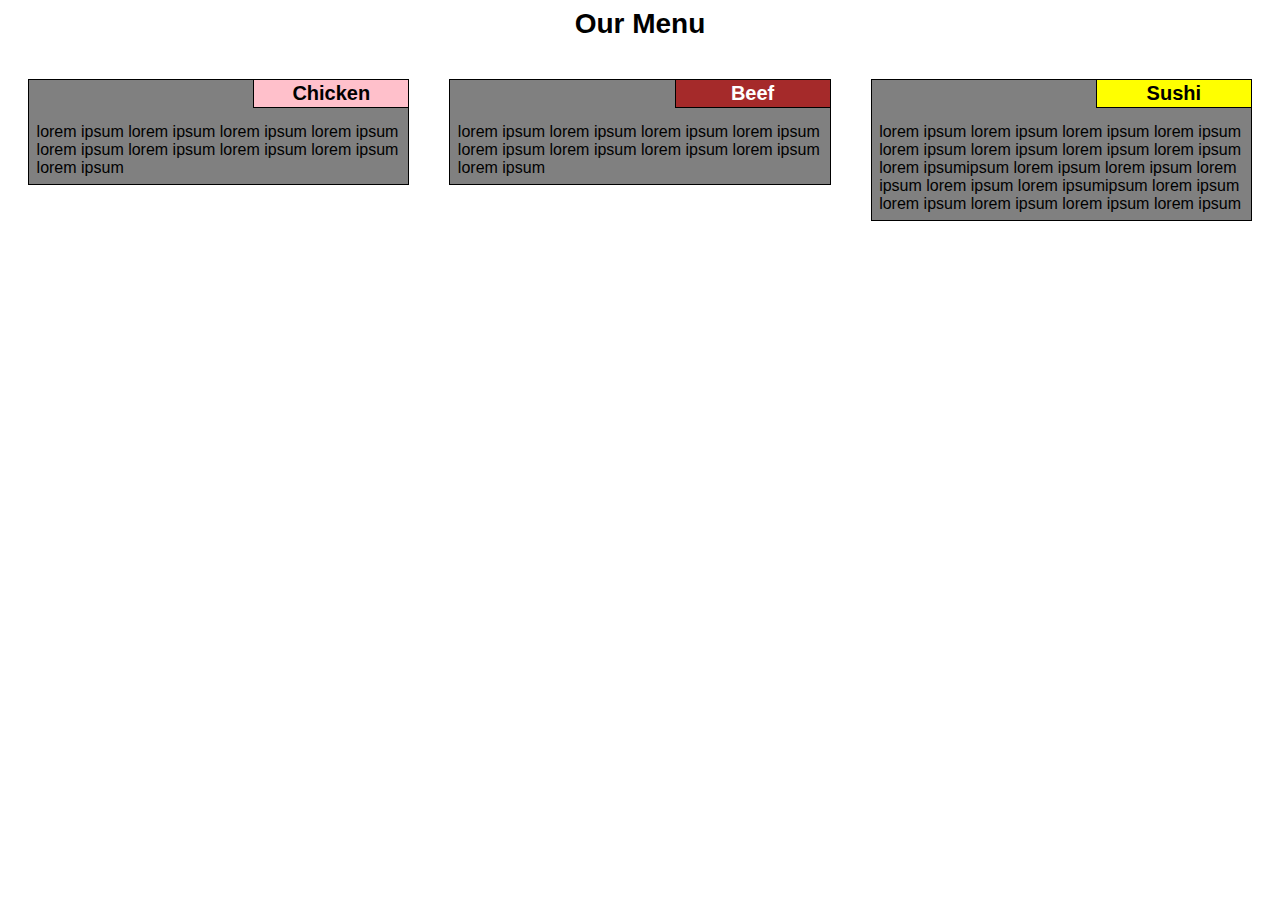
<file: module2-solution/index.html>
<!DOCTYPE html>
<html lang="en">
    <head>
        <meta charset="utf-8">
        <meta http-equiv="X-UA-Compatible" content="IE=edge">
        <meta name="viewport" content="width=device-width, initial-scale=1">
        <title>Module 2 Peer Assignment</title>
        <link rel="stylesheet" href="css/styles.css">
    </head>
<body>

<h1>Our Menu</h1>

<div class="row">
    <div class="col-lg-4 col-md-6">
        <div class="foodtab">
            <div class="dishname chicken">Chicken</div>
        <p>lorem ipsum lorem ipsum lorem ipsum lorem ipsum lorem ipsum lorem ipsum lorem ipsum lorem ipsum lorem ipsum </p>
        </div>
    </div>
    
    <div class="col-lg-4 col-md-6">
        <div class="foodtab">
            <div class="dishname beef">Beef</div>
        <p>lorem ipsum lorem ipsum lorem ipsum lorem ipsum lorem ipsum lorem ipsum lorem ipsum lorem ipsum lorem ipsum </p>
        </div>
    </div>

    <div class="col-lg-4 col-md-12">
        <div class="foodtab">
            <div class="dishname sushi">Sushi</div>
        <p>lorem ipsum lorem ipsum lorem ipsum lorem ipsum lorem ipsum lorem ipsum lorem ipsum lorem ipsum lorem ipsumipsum lorem ipsum lorem ipsum lorem ipsum lorem ipsum lorem ipsumipsum lorem ipsum lorem ipsum lorem ipsum lorem ipsum lorem ipsum </p>
        </div>
    </div>
</div>

</body>
</html>
</file>
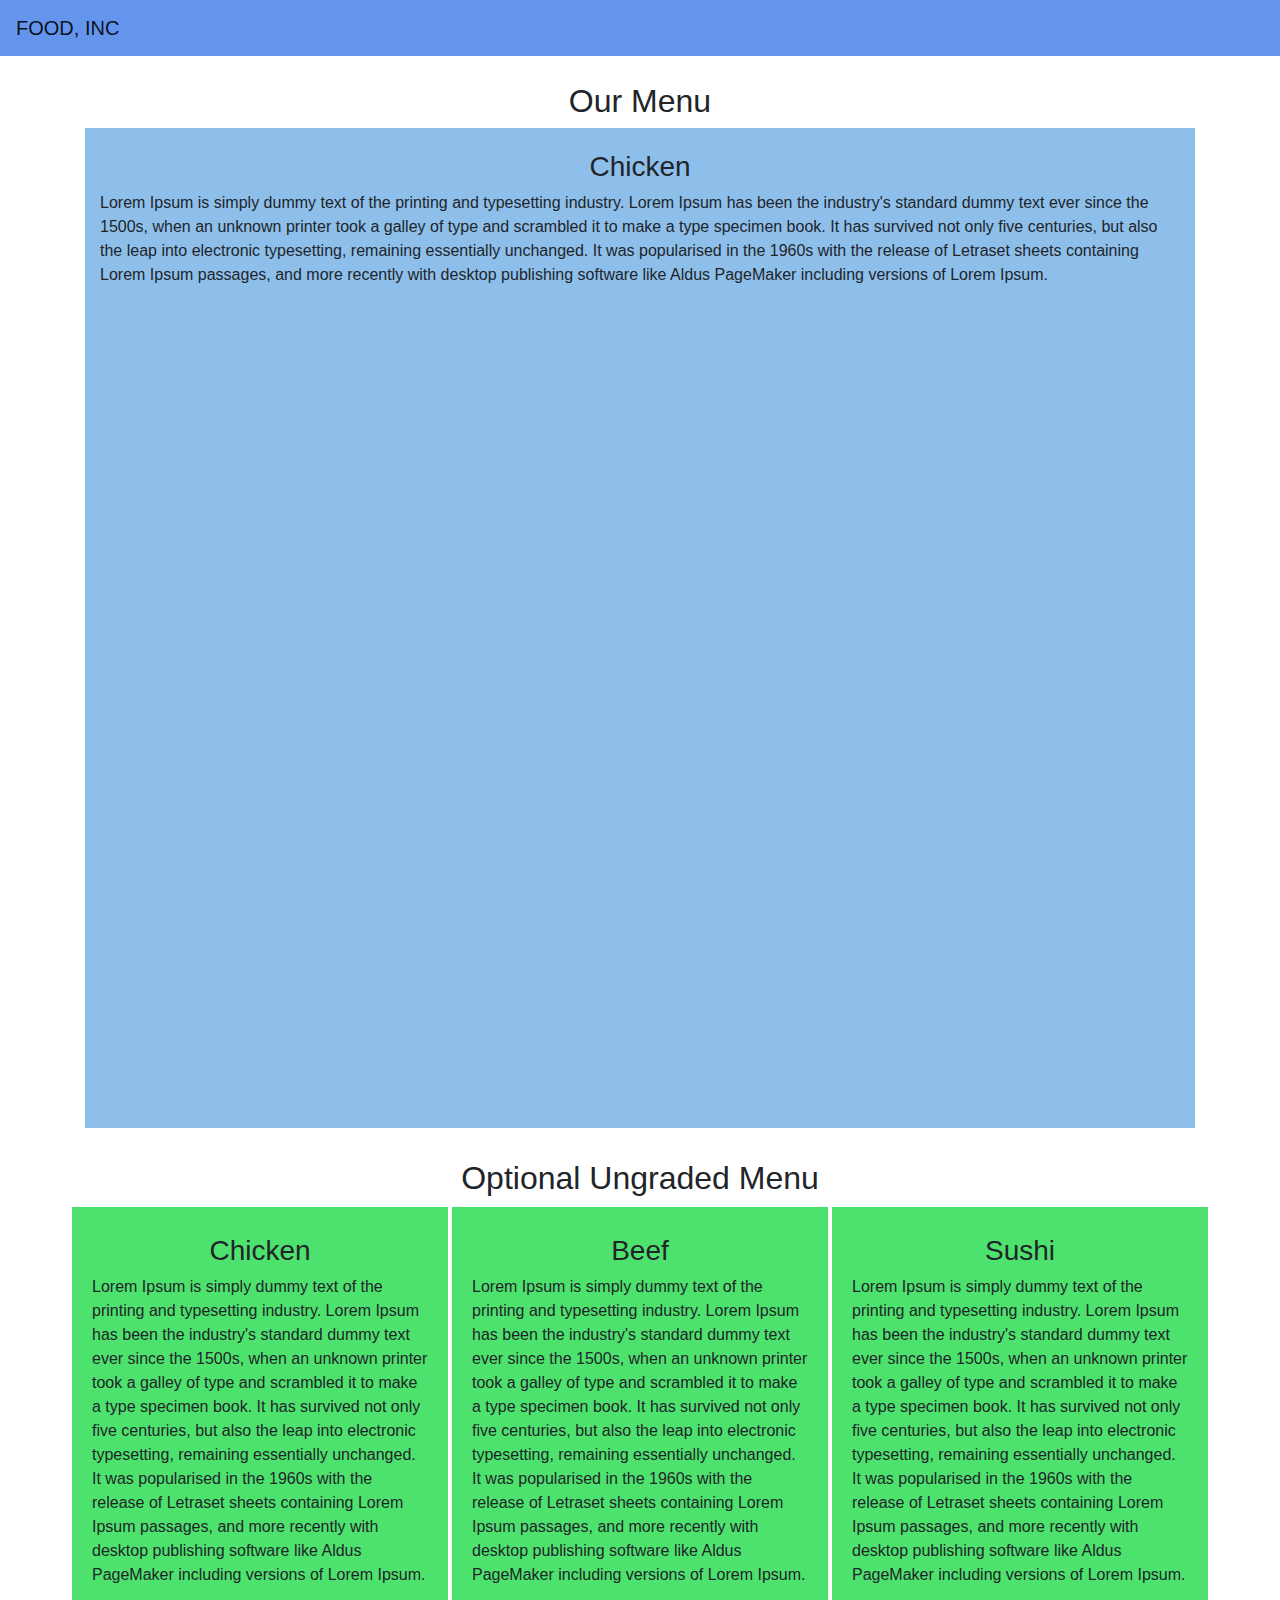
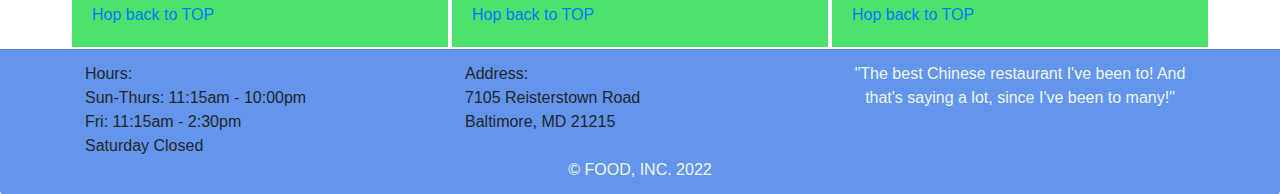
<file: module3-solution/index.html>
<!doctype html>
<html lang="en">
  <head>
    <title>Module 3 Assignment</title>
    <!-- Required meta tags -->
    <meta charset="utf-8">
    <meta name="viewport" content="width=device-width, initial-scale=1, shrink-to-fit=no">

    <!-- Bootstrap CSS -->
    <link rel="stylesheet" href="https://stackpath.bootstrapcdn.com/bootstrap/4.3.1/css/bootstrap.min.css" integrity="sha384-ggOyR0iXCbMQv3Xipma34MD+dH/1fQ784/j6cY/iJTQUOhcWr7x9JvoRxT2MZw1T" crossorigin="anonymous">
    <link rel="stylesheet" href="css/styles.css" class="stylesheet">
  </head>
  <body>
      <header>
      <nav class="navbar navbar-expand-md navbar-light ">
          <a class="navbar-brand" href="#">FOOD, INC</a>
          <button class="navbar-toggler d-lg-none" type="button" data-toggle="collapse" data-target="#collapsibleNavId" aria-controls="collapsibleNavId"
              aria-expanded="false" aria-label="Toggle navigation">
              <span class="navbar-toggler-icon"></span>
          </button>
          <div class="collapse navbar-collapse" id="collapsibleNavId">
              <ul class="navbar-nav ">
                  <li class="nav-item">
                        <a class="nav-link d-md-none" href="#chicken">Chicken <span class="sr-only">(current)</span></a>
                  </li>
                  <li class="nav-item">
                        <a class="nav-link d-md-none" href="#beef">Beef</a>
                  </li>
                  <li class="nav-item">
                        <a class="nav-link d-md-none" href="#sushi">Sushi</a>
                </li>
                </ul>
          </div>
      </nav>
    </header>
    <main>
        <h2 id="top" class="text-center">Our Menu</h2>
        <div class="container">
            <div class="container">
            <div class="row">
                <div class="col-12 tall-section">
                    <h3 class="text-center">Chicken</h3>
                    <p>Lorem Ipsum is simply dummy text of the printing and typesetting industry. Lorem Ipsum has been the industry's standard dummy text ever since the 1500s, when an unknown printer took a galley of type and scrambled it to make a type specimen book. It has survived not only five centuries, but also the leap into electronic typesetting, remaining essentially unchanged. It was popularised in the 1960s with the release of Letraset sheets containing Lorem Ipsum passages, and more recently with desktop publishing software like Aldus PageMaker including versions of Lorem Ipsum.</p>
                </div>
                
            </div>
            </div>
        </div>

        <h2 class="text-center">Optional Ungraded Menu</h2>

        <div class="container">
            <div class="row">
                    <div id="chicken" class="col-lg-4 col-md-6 optional-section">
                        <h3 class="text-center">Chicken</h3>
                        <p>Lorem Ipsum is simply dummy text of the printing and typesetting industry. Lorem Ipsum has been the industry's standard dummy text ever since the 1500s, when an unknown printer took a galley of type and scrambled it to make a type specimen book. It has survived not only five centuries, but also the leap into electronic typesetting, remaining essentially unchanged. It was popularised in the 1960s with the release of Letraset sheets containing Lorem Ipsum passages, and more recently with desktop publishing software like Aldus PageMaker including versions of Lorem Ipsum.</p> <a href="#top">Hop back to TOP</a>
                    </div>
                    <div id="beef" class="col-lg-4 col-md-6 optional-section">
                        <h3 class="text-center">Beef</h3>
                        <p>Lorem Ipsum is simply dummy text of the printing and typesetting industry. Lorem Ipsum has been the industry's standard dummy text ever since the 1500s, when an unknown printer took a galley of type and scrambled it to make a type specimen book. It has survived not only five centuries, but also the leap into electronic typesetting, remaining essentially unchanged. It was popularised in the 1960s with the release of Letraset sheets containing Lorem Ipsum passages, and more recently with desktop publishing software like Aldus PageMaker including versions of Lorem Ipsum.</p> <a href="#top">Hop back to TOP</a>
                    </div>
                    <div id="sushi" class="col-lg-4 col-md-12 optional-section">
                        <h3 class="text-center">Sushi</h3>
                        <p>Lorem Ipsum is simply dummy text of the printing and typesetting industry. Lorem Ipsum has been the industry's standard dummy text ever since the 1500s, when an unknown printer took a galley of type and scrambled it to make a type specimen book. It has survived not only five centuries, but also the leap into electronic typesetting, remaining essentially unchanged. It was popularised in the 1960s with the release of Letraset sheets containing Lorem Ipsum passages, and more recently with desktop publishing software like Aldus PageMaker including versions of Lorem Ipsum.</p> <a href="#top">Hop back to TOP</a>
                    </div>
                </div>
        </div>
    </main>
    <footer>
        <div class="card-footer">
            <div class="container">
                <div class="row">
                    <section id="hours" class="col-lg-4 col-md-6">
                    <span>Hours:</span><br>
                    Sun-Thurs: 11:15am - 10:00pm<br>
                    Fri: 11:15am - 2:30pm<br>
                    Saturday Closed
                    <hr class="d-block d-md-none">
                    </section>
                    <section id="address" class="col-lg-4 col-md-6">
                    <span>Address:</span><br>
                    7105 Reisterstown Road<br>
                    Baltimore, MD 21215
                    <hr class="d-block d-md-none">
                    </section>
                    <section id="testimonials" class="col-lg-4 col-md-12">
                    <p>"The best Chinese restaurant I've been to! And that's saying a lot, since I've been to many!"</p>
                    </section>
                </div>
              <div id="copyright" class="text-center">&copy; FOOD, INC. 2022</div>
            </div>
        </div>
    </footer>

    <!-- Optional JavaScript -->
    <!-- jQuery first, then Popper.js, then Bootstrap JS -->
    <script src="https://code.jquery.com/jquery-3.3.1.slim.min.js" integrity="sha384-q8i/X+965DzO0rT7abK41JStQIAqVgRVzpbzo5smXKp4YfRvH+8abtTE1Pi6jizo" crossorigin="anonymous"></script>
    <script src="https://cdnjs.cloudflare.com/ajax/libs/popper.js/1.14.7/umd/popper.min.js" integrity="sha384-UO2eT0CpHqdSJQ6hJty5KVphtPhzWj9WO1clHTMGa3JDZwrnQq4sF86dIHNDz0W1" crossorigin="anonymous"></script>
    <script src="https://stackpath.bootstrapcdn.com/bootstrap/4.3.1/js/bootstrap.min.js" integrity="sha384-JjSmVgyd0p3pXB1rRibZUAYoIIy6OrQ6VrjIEaFf/nJGzIxFDsf4x0xIM+B07jRM" crossorigin="anonymous"></script>
  </body>
</html>
</file>
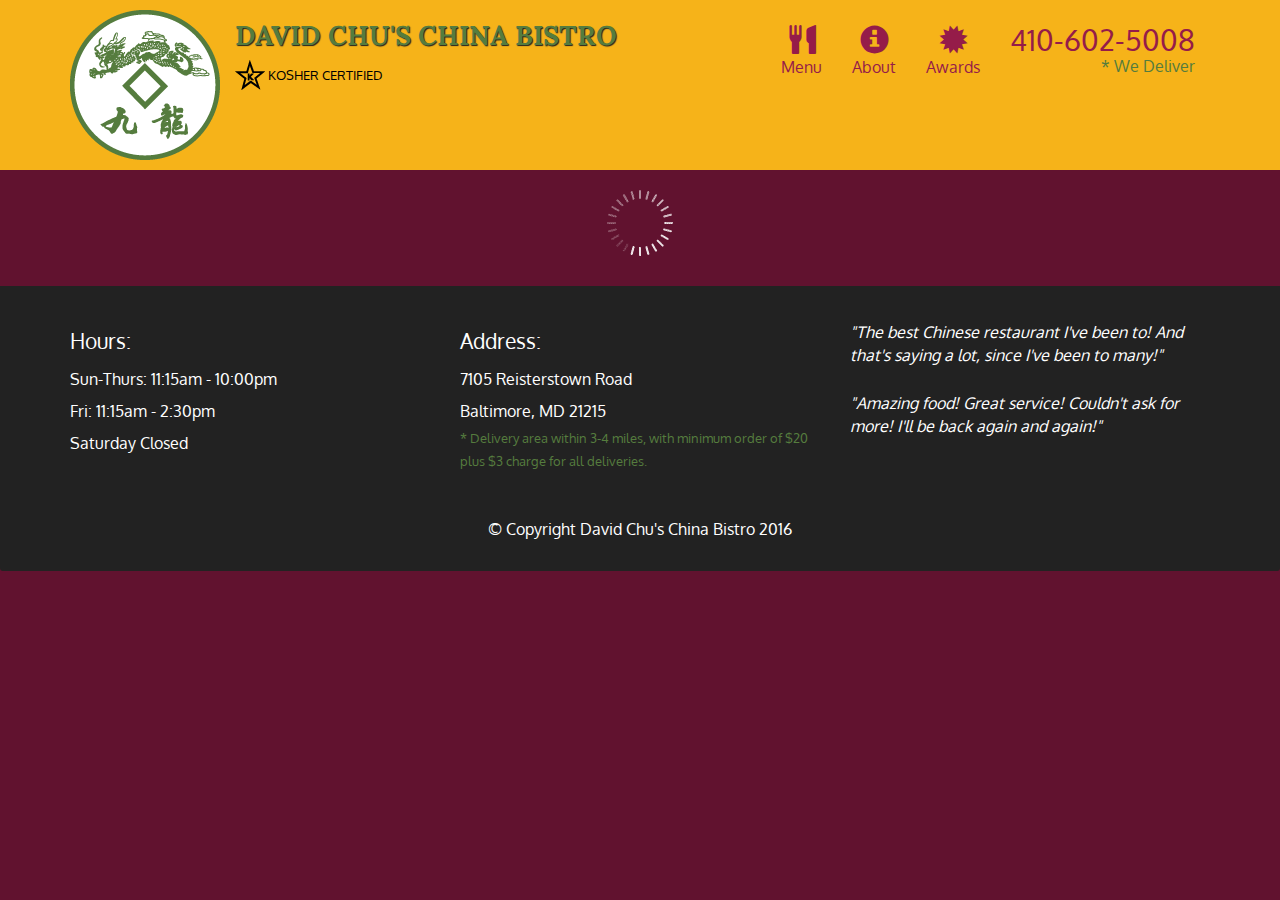
<file: module5-solution/index.html>
<!doctype html>
<html lang="en">
  <head>
    <meta charset="utf-8">
    <meta http-equiv="X-UA-Compatible" content="IE=edge">
    <meta name="viewport" content="width=device-width, initial-scale=1">
    <title>David Chu's China Bistro</title>
    <link rel="stylesheet" href="css/bootstrap.min.css">
    <link rel="stylesheet" href="css/styles.css">
    <link href='https://fonts.googleapis.com/css?family=Oxygen:400,300,700' rel='stylesheet' type='text/css'>
    <link href='https://fonts.googleapis.com/css?family=Lora' rel='stylesheet' type='text/css'>
  </head>
<body>
  <header>
    <nav id="header-nav" class="navbar navbar-default">
      <div class="container">
        <div class="navbar-header">
          <a href="index.html" class="pull-left visible-md visible-lg">
            <div id="logo-img" alt="Logo image"></div>
          </a>

          <div class="navbar-brand">
            <a href="index.html"><h1>David Chu's China Bistro</h1></a>
            <p>
              <img src="images/star-k-logo.png" alt="Kosher certification">
              <span>Kosher Certified</span>
            </p>
          </div>

          <button id="navbarToggle" type="button" class="navbar-toggle collapsed" data-toggle="collapse" data-target="#collapsable-nav" aria-expanded="false">
            <span class="sr-only">Toggle navigation</span>
            <span class="icon-bar"></span>
            <span class="icon-bar"></span>
            <span class="icon-bar"></span>
          </button>
        </div>
        
        <div id="collapsable-nav" class="collapse navbar-collapse">
           <ul id="nav-list" class="nav navbar-nav navbar-right">
            <li id="navHomeButton" class="visible-xs active">
              <a href="index.html">
                <span class="glyphicon glyphicon-home"></span> Home</a>
            </li>
            <li id="navMenuButton">
              <a href="#" onclick="$dc.loadMenuCategories();">
                <span class="glyphicon glyphicon-cutlery"></span><br class="hidden-xs"> Menu</a>
            </li>
            <li>
              <a href="#">
                <span class="glyphicon glyphicon-info-sign"></span><br class="hidden-xs"> About</a>
            </li>
            <li>
              <a href="#">
                <span class="glyphicon glyphicon-certificate"></span><br class="hidden-xs"> Awards</a>
            </li>
            <li id="phone" class="hidden-xs">
              <a href="tel:410-602-5008">
                <span>410-602-5008</span></a><div>* We Deliver</div>
            </li>
          </ul><!-- #nav-list -->
        </div><!-- .collapse .navbar-collapse -->
      </div><!-- .container -->
    </nav><!-- #header-nav -->
  </header>

  <div id="call-btn" class="visible-xs">
    <a class="btn" href="tel:410-602-5008">
    <span class="glyphicon glyphicon-earphone"></span>
    410-602-5008
    </a>
  </div>
  <div id="xs-deliver" class="text-center visible-xs">* We Deliver</div>

  <div id="main-content" class="container"></div>

  <footer class="panel-footer">
    <div class="container">
      <div class="row">
        <section id="hours" class="col-sm-4">
          <span>Hours:</span><br>
          Sun-Thurs: 11:15am - 10:00pm<br>
          Fri: 11:15am - 2:30pm<br>
          Saturday Closed
          <hr class="visible-xs">
        </section>
        <section id="address" class="col-sm-4">
          <span>Address:</span><br>
          7105 Reisterstown Road<br>
          Baltimore, MD 21215
          <p>* Delivery area within 3-4 miles, with minimum order of $20 plus $3 charge for all deliveries.</p>
          <hr class="visible-xs">
        </section>
        <section id="testimonials" class="col-sm-4">
          <p>"The best Chinese restaurant I've been to! And that's saying a lot, since I've been to many!"</p>
          <p>"Amazing food! Great service! Couldn't ask for more! I'll be back again and again!"</p>
        </section>
      </div>
      <div class="text-center">&copy; Copyright David Chu's China Bistro 2016</div>
    </div>
  </footer>

  <!-- jQuery (Bootstrap JS plugins depend on it) -->
  <script src="js/jquery-2.1.4.min.js"></script>
  <script src="js/bootstrap.min.js"></script>
  <script src="js/ajax-utils.js"></script>
  <script src="js/script.js"></script>
</body>
</html>
</file>
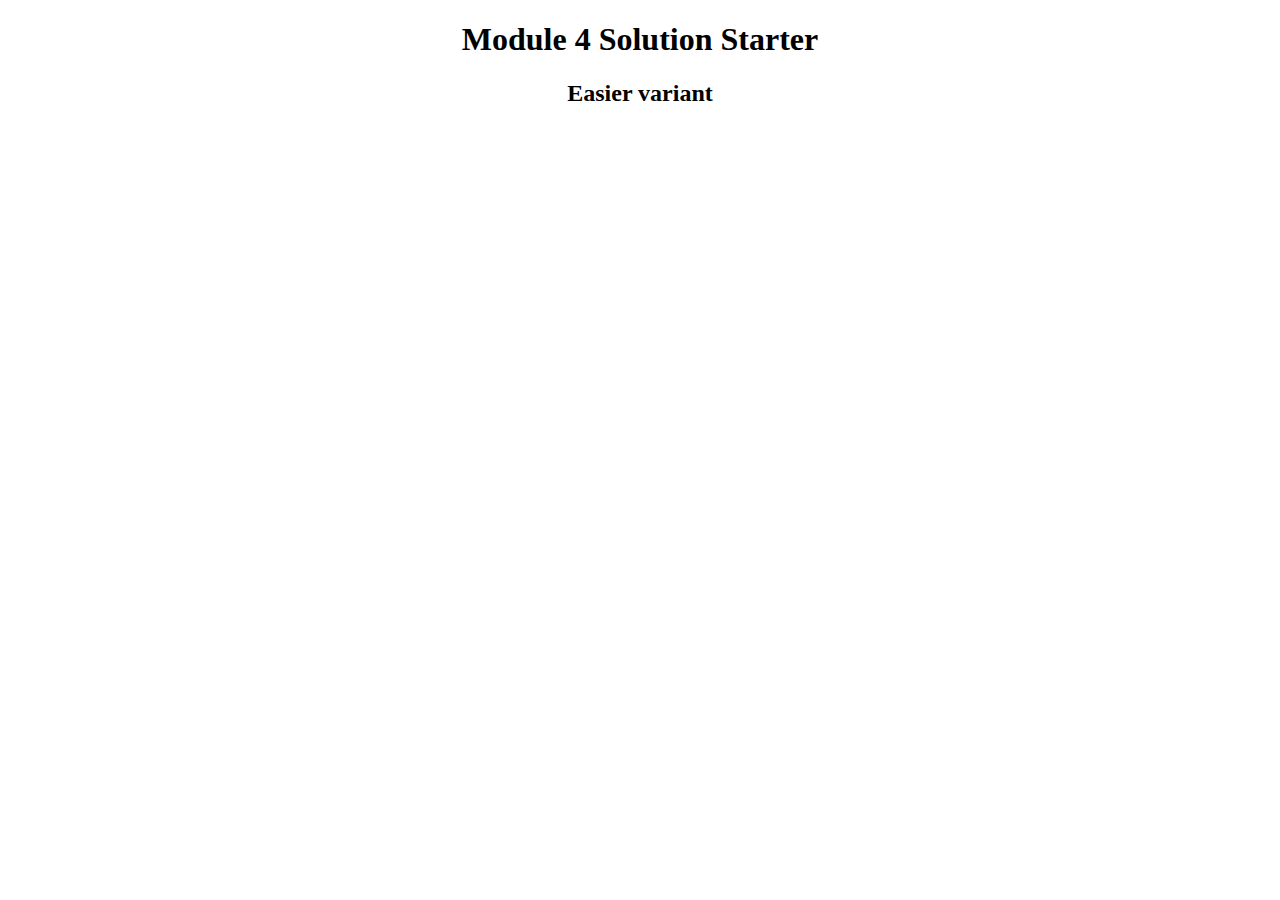
<file: module4-solution/easier/index.html>
<!DOCTYPE html>
<html>
<head>
  <meta charset="utf-8">
  <title>Module 4 Solution Starter</title>
  <script src="SpeakHello.js"></script>
  <script src="SpeakGoodBye.js"></script>
  <script src="script.js"></script>
</head>
<body>
  <h1 style="text-align: center;">Module 4 Solution Starter</h1>
  <h2 style="text-align: center;">Easier variant</h2>
</body>
</html>
</file>
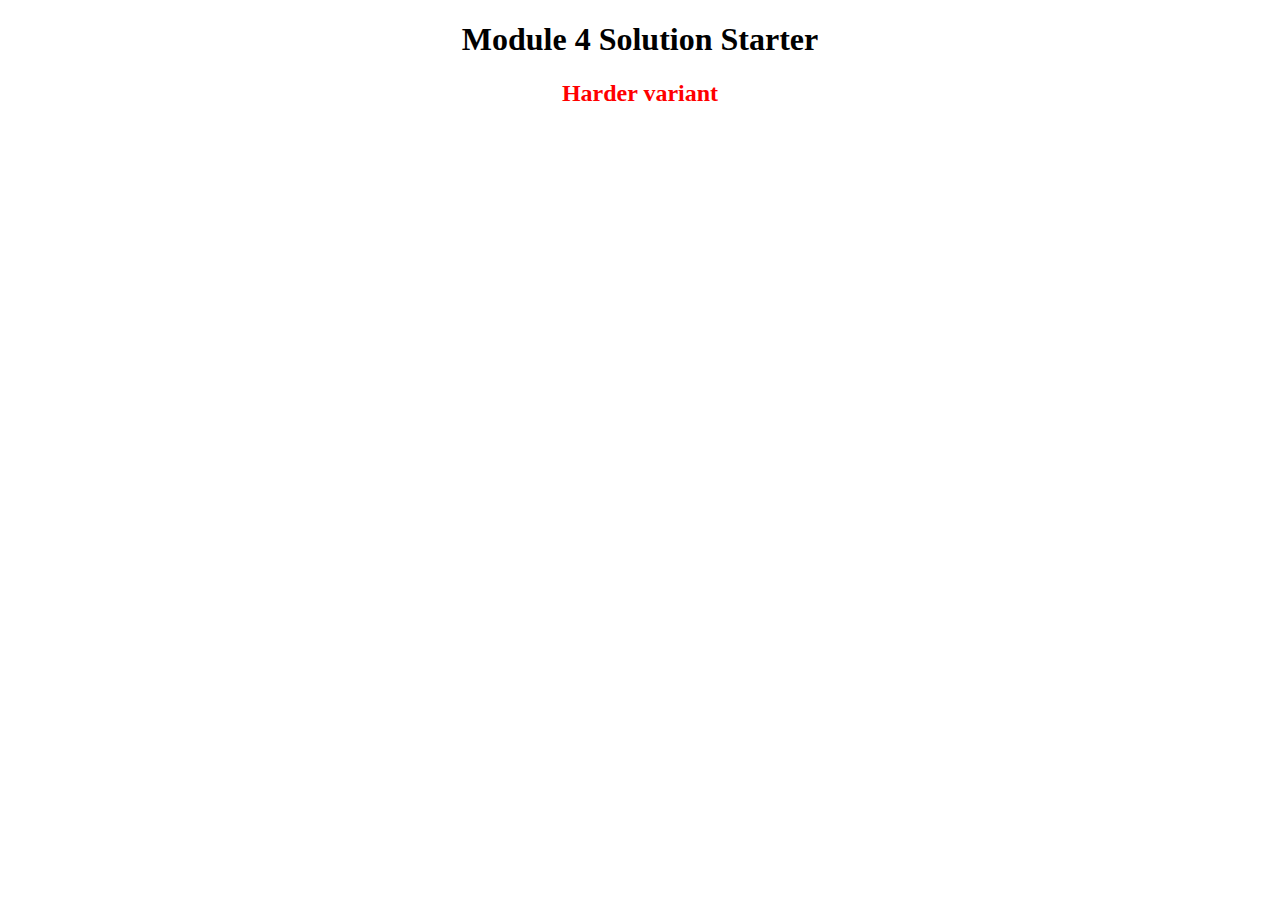
<file: module4-solution/harder/index.html>
<!DOCTYPE html>
<html>
<head>
  <meta charset="utf-8">
  <title>Module 4 Solution Starter</title>
  <script>
    var names = []; // DO NOT REMOVE
  </script>
  <script src="SpeakHello.js"></script>
  <script src="SpeakGoodBye.js"></script>
  <script src="script.js"></script>
</head>
<body>
  <h1 style="text-align: center;">Module 4 Solution Starter</h1>
  <h2 style="text-align: center; color: red; font-weight: bolder;">Harder variant</h2>
</body>
</html>
</file>
<file: module2-solution/css/styles.css>
/********** Base styles **********/
* {
    font-family: Helvetica, sans-serif;
    box-sizing: border-box;
}

h1 {
    margin-top: auto;
    text-align: center;
    font-size: 1.75em;
}

.foodtab {
    border: 1px solid black;
    background-color: grey;
    font-family: Helvetica;
    float: left;
    margin: 20px;
    height: fit-content;
}

.dishname {
    float: right;
    box-sizing: content-box;
    text-align: center;
    border: 1px solid black;
    width: 150px;
    padding: 2px;
    margin-top: -1px;
    margin-right: -1px;
    font-weight: 800;
    font-size: 1.25em;
}
.chicken {
    background-color: pink;
}

.beef {
    background-color: brown;
    color: white;
}

.sushi {
    background-color: yellow;
}

p {
    float: left;
    height: auto;
    margin: 2%;
    font-family: Helvetica;
    padding-top: 2%;
    vertical-align: text-top;
    
}

/* Simple Responsive Framework. */
.row {
    width: 100%; 
}

/********** Desktop devices **********/
@media (min-width: 992px) {
  .col-lg-1, .col-lg-2, .col-lg-3, .col-lg-4, .col-lg-5, .col-lg-6, .col-lg-7, .col-lg-8, .col-lg-9, .col-lg-10, .col-lg-11, .col-lg-12 {
    float: left;
  }
  .col-lg-1 {
    width: 8.33%;
  }
  .col-lg-2 {
    width: 16.66%;
  }
  .col-lg-3 {
    width: 25%;
  }
  .col-lg-4 {
    width: 33.33%;
  }
  .col-lg-5 {
    width: 41.66%;
  }
  .col-lg-6 {
    width: 50%;
  }
  .col-lg-7 {
    width: 58.33%;
  }
  .col-lg-8 {
    width: 66.66%;
  }
  .col-lg-9 {
    width: 74.99%;
  }
  .col-lg-10 {
    width: 83.33%;
  }
  .col-lg-11 {
    width: 91.66%;
  }
  .col-lg-12 {
    width: 100%;
  }
}

/********** Tablets only **********/
@media (min-width: 768px) and (max-width: 991px) {
  .col-md-1, .col-md-2, .col-md-3, .col-md-4, .col-md-5, .col-md-6, .col-md-7, .col-md-8, .col-md-9, .col-md-10, .col-md-11, .col-md-12 {
    float: left;
  }
  .col-md-1 {
    width: 8.33%;
  }
  .col-md-2 {
    width: 16.66%;
  }
  .col-md-3 {
    width: 25%;
  }
  .col-md-4 {
    width: 33.33%;
  }
  .col-md-5 {
    width: 41.66%;
  }
  .col-md-6 {
    width: 50%;
  }
  .col-md-7 {
    width: 58.33%;
  }
  .col-md-8 {
    width: 66.66%;
  }
  .col-md-9 {
    width: 74.99%;
  }
  .col-md-10 {
    width: 83.33%;
  }
  .col-md-11 {
    width: 91.66%;
  }
  .col-md-12 {
    width: 100%;
    }
}
</file>
<file: module3-solution/css/styles.css>
.navbar, .card-footer {
    background-color: cornflowerblue;
    
}

.navbar-toggler {
    background: aliceblue;
}

.navbar-toggler:hover {
    background: rgb(182, 206, 228);
}

.navbar-toggler-icon {
    color:  cornflowerblue;
}

.navbar-collapse .collapse {
    background-color: aliceblue;
    width: 110%;
}

#collapsibleNavId {
    background-color: aliceblue;
    clear: both;
    float: inline-start;
    margin-top: 2%;
}

.nav-item a {
    text-align: center;
    color: cornflowerblue;
    border: 1px solid cornflowerblue;
    font-weight: bold;
    text-transform: uppercase;
    padding: 10px;
}

.nav-item a:hover {
    background-color: rgb(182, 206, 228);
}

h2, h3 {
    margin-top: 2%;
}

.tall-section {
    height: 1000px;
    background-color: rgb(142, 191, 235);
    margin: 0 5px 5px 0;
}

.optional-section {
    background-color: rgb(77, 226, 109);
    border: 2px solid white;
    padding: 20px;
}

#testimonials, #copyright {
    color: aliceblue;
    text-align: center;
}
</file>
<file: module5-solution/css/styles.css>
body {
  font-size: 16px;
  color: #fff;
  background-color: #61122f;
  font-family: 'Oxygen', sans-serif;
}

/** HEADER **/
#header-nav {
  background-color: #f6b319;
  border-radius: 0;
  border: 0;
}

#logo-img {
  background: url('../images/restaurant-logo_large.png') no-repeat;
  width: 150px;
  height: 150px;
  margin: 10px 15px 10px 0;
}

.navbar-brand {
  padding-top: 25px;
}
.navbar-brand h1 { /* Restaurant name */
  font-family: 'Lora', serif;
  color: #557c3e;
  font-size: 1.5em;
  text-transform: uppercase;
  font-weight: bold;
  text-shadow: 1px 1px 1px #222;
  margin-top: 0;
  margin-bottom: 0;
  line-height: .75;
}
.navbar-brand a:hover, .navbar-brand a:focus {
  text-decoration: none;
}
.navbar-brand p { /* Kosher cert */
  color: #000;
  text-transform: uppercase;
  font-size: .7em;
  margin-top: 15px;
}
.navbar-brand p span { /* Star-K */
  vertical-align: middle;
}

#nav-list {
  margin-top: 10px;
}
#nav-list a {
  color: #951C49;
  text-align: center;
}
#nav-list a:hover {
  background: #E7E7E7;
}
#nav-list a span {
  font-size: 1.8em;
}

#phone {
  margin-top: 5px;
}
#phone a { /* Phone number */
  text-align: right;
  padding-bottom: 0;
}
#phone div { /* We Deliver */
  color: #557c3e;
  text-align: right;
  padding-right: 15px;
}

.navbar-header button.navbar-toggle, .navbar-header .icon-bar {
  border: 1px solid #61122f;
}
.navbar-header button.navbar-toggle {
  clear: both;
  margin-top: -30px;
}
/* END HEADER */

/* FOOTER */
.panel-footer {
  margin-top: 30px;
  padding-top: 35px;
  padding-bottom: 30px;
  background-color: #222;
  border-top: 0;
}
.panel-footer div.row {
  margin-bottom: 35px;
}
#hours, #address {
  line-height: 2;
}
#hours > span, #address > span {
  font-size: 1.3em;
}
#address p {
  color: #557c3e;
  font-size: .8em;
  line-height: 1.8;
}
#testimonials {
  font-style: italic;
}
#testimonials p:nth-child(2) {
  margin-top: 25px;
}
/* END FOOTER */



/* HOME PAGE */
.container .jumbotron {
  box-shadow: 0 0 50px #3F0C1F;
  border: 2px solid #3F0C1F;
}

#menu-tile, #specials-tile, #map-tile {
  height: 250px;
  width: 100%;
  margin-bottom: 15px;
  position: relative;
  border: 2px solid #3F0C1F;
  overflow: hidden;
}
#menu-tile:hover, #specials-tile:hover, #map-tile:hover {
  box-shadow: 0 1px 5px 1px #cccccc;
}
#menu-tile {
  background: url('../images/menu-tile.jpg') no-repeat;
  background-position: center;
}
#specials-tile {
  background: url('../images/specials-tile.jpg') no-repeat;
  background-position: center;
}
#menu-tile span, #specials-tile span, #map-tile span {
  position: absolute;
  bottom: 0;
  right: 0;
  width: 100%;
  text-align: center;
  font-size: 1.6em;
  text-transform: uppercase;
  background-color: #000;
  color: #fff;
  opacity: .8;
}
/* END HOME PAGE */

/* MENU CATEGORIES PAGE */
.category-tile { 
  position: relative;
  border: 2px solid #3F0C1F;
  overflow: hidden;
  width: 200px;
  height: 200px;
  margin: 0 auto 15px;
}
.category-tile span {
  position: absolute;
  bottom: 0;
  right: 0;
  width: 100%;
  text-align: center;
  font-size: 1.2em;
  text-transform: uppercase;
  background-color: #000;
  color: #fff;
  opacity: .8;
}
.category-tile:hover {
  box-shadow: 0 1px 5px 1px #cccccc;
}

#menu-categories-title + div {
  margin-bottom: 50px;
}
/* END MENU CATEGORIES PAGE */

/* SINGLE CATEGORY PAGE */
.menu-item-tile {
  margin-bottom: 25px;
}
.menu-item-tile hr {
  width: 80%;
}
.menu-item-tile .menu-item-price {
  font-size: 1.1em;
  text-align: right;
  margin-top: -15px;
  margin-right: -15px;
}
.menu-item-tile .menu-item-price span {
  font-size: .6em;
}
.menu-item-photo {
  position: relative;
  border: 2px solid #3F0C1F; 
  overflow: hidden;
  padding: 0;
  margin-right: -15px;
  margin-left: auto;
  margin-bottom: 20px;
  max-width: 250px;
}
.menu-item-photo div {
  position: absolute;
  bottom: 0;
  right: 0;
  width: 80px;
  background-color: #557c3e;
  text-align: center;
}
.menu-item-description {
  padding-right: 30px;
}
h3.menu-item-title {
  margin: 0 0 10px;
}
.menu-item-details {
  font-size: .9em;
  font-style: italic;
}
/* END SINGLE CATEGORY PAGE */


/********** Large devices only **********/
@media (min-width: 1200px) {
  .container .jumbotron {
    background: url('../images/jumbotron_1200.jpg') no-repeat;
    height: 675px;
  }
}

/********** Medium devices only **********/
@media (min-width: 992px) and (max-width: 1199px) {
  /* Header */
  #logo-img {
    background: url('../images/restaurant-logo_medium.png') no-repeat;
    width: 100px;
    height: 100px;
    margin: 5px 5px 5px 0;
  }
  /* End Header */

  /* Home Page */
  .container .jumbotron {
    background: url('../images/jumbotron_992.jpg') no-repeat;
    height: 558px;
  }
  /* End Home Page */
}

/********** Small devices only **********/
@media (min-width: 768px) and (max-width: 991px) {
  /* Home Page */
  .container .jumbotron {
    background: url('../images/jumbotron_768.jpg') no-repeat;
    height: 432px;
  }
  /* End Home Page */
}

/********** Extra small devices only **********/
@media (max-width: 767px) {
  /* Header */
  .navbar-brand {
    padding-top: 10px;
    height: 80px;
  }
  .navbar-brand h1 { /* Restaurant name */
    padding-top: 10px;
    font-size: 5vw; /* 1vw = 1% of viewport width */
  }
  .navbar-brand p { /* Kosher cert */
    font-size: .6em;
    margin-top: 12px;
  }
  .navbar-brand p img { /* Star-K */
    height: 20px;
  }

  #collapsable-nav a { /* Collapsed nav menu text */
    font-size: 1.2em;
  }
  #collapsable-nav a span { /* Collapsed nav menu glyph */
    font-size: 1em;
    margin-right: 5px;
  }

  #call-btn > a {
    font-size: 1.5em;
    display: block;
    margin: 0 20px;
    padding: 10px;
    border: 2px solid #fff;
    background-color: #f6b319;
    color: #951c49;
  }
  #xs-deliver {
    margin-top: 5px;
    font-size: .7em;
    letter-spacing: .1em;
    text-transform: uppercase;
  }
  /* End Header */

  /* Footer */
  .panel-footer section {
    margin-bottom: 30px;
    text-align: center;
  }
  .panel-footer section:nth-child(3) {
    margin-bottom: 0; /* margin already exists on the whole row */
  }
  .panel-footer section hr {
    width: 50%;
  }
  /* End Footer */

  /* Home Page */
  .container .jumbotron {
    margin-top: 30px;
    padding: 0;
  }
  #menu-tile, #specials-tile {
    width: 360px;
    margin: 0 auto 15px;
  }

  .menu-item-photo {
    margin-right: auto;
  }
  .menu-item-tile .menu-item-price {
    text-align: center;
  }
  .menu-item-description {
    text-align: center;;
  }
}


/********** Super extra small devices Only :-) (e.g., iPhone 4) **********/
@media (max-width: 479px) {
  /* Header */
  .navbar-brand h1 { /* Restaurant name */
    padding-top: 5px;
    font-size: 6vw;
  }
  /* End Header */
  
  /* Home page */
  #menu-tile, #specials-tile {
    width: 280px;
    margin: 0 auto 15px;
  }

  .col-xxs-12 {
    position: relative;
    min-height: 1px;
    padding-right: 15px;
    padding-left: 15px;
    float: left;
    width: 100%;
  }
}
</file>
